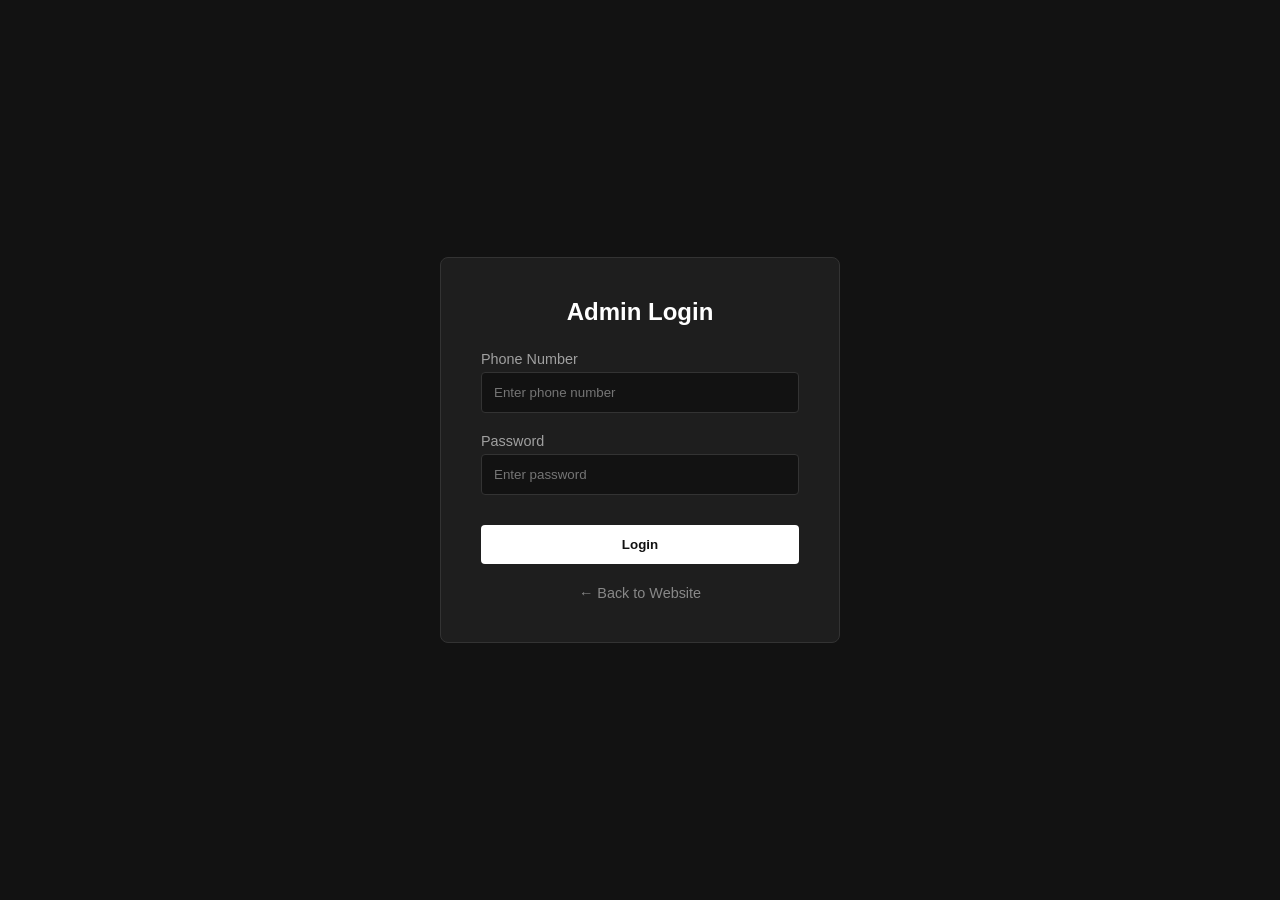
<file: login.html>
<!DOCTYPE html>
<html lang="en">
<head>
    <meta charset="UTF-8">
    <meta name="viewport" content="width=device-width, initial-scale=1.0">
    
    <title>Admin Login | Photo House & Art</title>
    <meta name="robots" content="noindex, nofollow"> <meta name="description" content="Secure administration portal login for Photo House & Art portfolio management.">
    
    <link rel="stylesheet" href="style.css">
</head>
<body style="display: flex; justify-content: center; align-items: center; height: 100vh; background-color: #121212; margin: 0; padding: 20px; box-sizing: border-box;">

    <div class="login-card" style="background: #1e1e1e; padding: 40px; border-radius: 8px; width: 100%; max-width: 400px; border: 1px solid #333;">
        <h2 style="color: #fff; text-align: center; margin-bottom: 25px;">Admin Login</h2>
        
        <form id="login-form" style="display: flex; flex-direction: column; gap: 20px;">
            <div>
                <label style="color: #a0a0a0; font-size: 0.9rem; display: block; margin-bottom: 5px;">Phone Number</label>
                <input type="tel" id="admin-phone" placeholder="Enter phone number" required style="width: 100%; padding: 12px; background: #121212; border: 1px solid #333; color: #fff; border-radius: 4px; box-sizing: border-box;">
            </div>
            
            <div>
                <label style="color: #a0a0a0; font-size: 0.9rem; display: block; margin-bottom: 5px;">Password</label>
                <input type="password" id="admin-password" placeholder="Enter password" required style="width: 100%; padding: 12px; background: #121212; border: 1px solid #333; color: #fff; border-radius: 4px; box-sizing: border-box;">
            </div>

            <button type="submit" class="btn" style="width: 100%; margin-top: 10px;">Login</button>
        </form>
        
        <div style="text-align: center; margin-top: 20px;">
            <a href="index.html" style="color: #888; text-decoration: none; font-size: 0.9rem;">&larr; Back to Website</a>
        </div>
    </div>

    <script>
        // Preset admin credentials
        const ADMIN_PHONE = "0554";
        const ADMIN_PASSWORD = "MAK";

        const loginForm = document.getElementById('login-form');

        loginForm.addEventListener('submit', (e) => {
            e.preventDefault();

            const phoneInput = document.getElementById('admin-phone').value.trim();
            const passwordInput = document.getElementById('admin-password').value;

            if (phoneInput === ADMIN_PHONE && passwordInput === ADMIN_PASSWORD) {
                // Set login session storage flag
                sessionStorage.setItem('isAdminLoggedIn', 'true');
                alert('Login successful! Redirecting to website...');
                // Redirect back to main website
                window.location.href = 'index.html';
            } else {
                alert('Invalid phone number or password.');
            }
        });
    </script>
</body>
</html>
</file>
<file: style.css>
/* Global Reset & Styling */
* {
    margin: 0;
    padding: 0;
    box-sizing: border-box;
    font-family: 'Segoe UI', Tahoma, Geneva, Verdana, sans-serif;
    scroll-behavior: smooth;
}

body {
    background-color: #121212;
    color: #e0e0e0;
}

/* Header & Navigation */
header {
    position: fixed;
    top: 0;
    left: 0;
    width: 100%;
    background: rgba(18, 18, 18, 0.9);
    backdrop-filter: blur(10px);
    z-index: 1000;
    border-bottom: 1px solid #2a2a2a;
}

.navbar {
    display: flex;
    justify-content: space-between;
    align-items: center;
    max-width: 1200px;
    margin: 0 auto;
    padding: 20px;
}

.logo {
    font-size: 1.5rem;
    font-weight: bold;
    color: #ffffff;
    text-decoration: none;
    letter-spacing: 1px;
}

.nav-links {
    display: flex;
    list-style: none;
    gap: 30px;
}

.nav-links a {
    text-decoration: none;
    color: #a0a0a0;
    transition: color 0.3s ease;
}

.nav-links a:hover {
    color: #ffffff;
}

/* Hero Section */
.hero {
    height: 100vh;
    background: linear-gradient(rgba(0,0,0,0.5), rgba(0,0,0,0.5)), url('https://images.unsplash.com/photo-1492691527719-9d1e07e534b4?auto=format&fit=crop&w=1920&q=80') no-repeat center center/cover;
    display: flex;
    justify-content: center;
    align-items: center;
    text-align: center;
    padding: 0 20px;
}

.hero-content h1 {
    font-size: 3rem;
    margin-bottom: 15px;
    color: #ffffff;
}

.hero-content p {
    font-size: 1.2rem;
    margin-bottom: 25px;
    color: #cccccc;
}

.btn {
    display: inline-block;
    padding: 12px 30px;
    background: #ffffff;
    color: #121212;
    border-radius: 4px;
    text-decoration: none;
    font-weight: 600;
    transition: background 0.3s ease, transform 0.2s ease;
    border: none;
    cursor: pointer;
}

.btn:hover {
    background: #e0e0e0;
    transform: translateY(-2px);
}

/* Gallery Section */
.gallery-section {
    max-width: 1200px;
    margin: 80px auto;
    padding: 0 20px;
}

.gallery-section h2, .about-section h2, .contact-section h2 {
    text-align: center;
    font-size: 2.5rem;
    margin-bottom: 30px;
    color: #ffffff;
}

.filter-buttons {
    display: flex;
    justify-content: center;
    gap: 15px;
    margin-bottom: 40px;
}

.filter-btn {
    background: #1e1e1e;
    border: 1px solid #333;
    color: #a0a0a0;
    padding: 8px 20px;
    border-radius: 20px;
    cursor: pointer;
    transition: all 0.3s ease;
}

.filter-btn.active, .filter-btn:hover {
    background: #ffffff;
    color: #121212;
    border-color: #ffffff;
}

.gallery-grid {
    display: grid;
    grid-template-columns: repeat(auto-fit, minmax(350px, 1fr));
    gap: 20px;
}

.gallery-item {
    position: relative;
    overflow: hidden;
    border-radius: 8px;
    height: 300px;
    cursor: pointer;
}

.gallery-item img {
    width: 100%;
    height: 100%;
    object-fit: cover;
    transition: transform 0.5s ease;
}

.gallery-item:hover img {
    transform: scale(1.05);
}

.overlay {
    position: absolute;
    bottom: 0;
    left: 0;
    width: 100%;
    background: linear-gradient(transparent, rgba(0,0,0,0.8));
    padding: 20px;
    color: #ffffff;
    opacity: 0;
    transition: opacity 0.3s ease;
}

.gallery-item:hover .overlay {
    opacity: 1;
}

/* Lightbox Modal Styles */
.lightbox {
    display: none;
    position: fixed;
    z-index: 2000;
    padding-top: 100px;
    left: 0;
    top: 0;
    width: 100%;
    height: 100%;
    background-color: rgba(0,0,0,0.9);
}

.lightbox-content {
    margin: auto;
    display: block;
    max-width: 80%;
    max-height: 80vh;
    border-radius: 4px;
}

#lightbox-caption {
    margin: 15px auto;
    text-align: center;
    color: #ccc;
    font-size: 1.2rem;
}

.close {
    position: absolute;
    top: 30px;
    right: 50px;
    color: #f1f1f1;
    font-size: 40px;
    font-weight: bold;
    cursor: pointer;
}

/* About Section */
.about-section {
    background: #181818;
    padding: 100px 20px;
}

.about-container {
    max-width: 1000px;
    margin: 0 auto;
    display: flex;
    align-items: center;
    gap: 50px;
}

.about-container img {
    width: 300px;
    height: 300px;
    object-fit: cover;
    border-radius: 50%;
    border: 3px solid #333;
}

.about-text p {
    color: #a0a0a0;
    line-height: 1.6;
    font-size: 1.1rem;
}

/* Contact Section */
.contact-section {
    max-width: 600px;
    margin: 100px auto;
    padding: 0 20px;
}

.contact-section p {
    text-align: center;
    color: #a0a0a0;
    margin-bottom: 30px;
}

#contact-form {
    display: flex;
    flex-direction: column;
    gap: 20px;
}

#contact-form input, #contact-form textarea {
    width: 100%;
    padding: 15px;
    background: #1e1e1e;
    border: 1px solid #333;
    border-radius: 4px;
    color: #ffffff;
    font-size: 1rem;
}

#contact-form input:focus, #contact-form textarea:focus {
    outline: none;
    border-color: #ffffff;
}

/* Footer */
footer {
    text-align: center;
    padding: 30px;
    background: #0d0d0d;
    color: #666;
    border-top: 1px solid #222;
}

/* Admin Upload Section Styles */
.admin-upload-section {
    display: none; /* Hidden by default */
    max-width: 600px;
    margin: 100px auto 20px auto;
    padding: 0 20px;
}

.admin-upload-section.visible {
    display: block;
}

.admin-upload-card {
    background: #1e1e1e;
    padding: 30px;
    border-radius: 8px;
    border: 1px solid #333;
}

.admin-upload-card h3 {
    color: #fff;
    margin-bottom: 20px;
    text-align: center;
}

#upload-form {
    display: flex;
    flex-direction: column;
    gap: 15px;
}

#upload-form input, 
#upload-form select {
    width: 100%;
    padding: 12px;
    background: #121212;
    border: 1px solid #333;
    color: #fff;
    border-radius: 4px;
}

#upload-form input[type="file"] {
    color: #ccc;
}

/* Delete Button Style for Admin */
.delete-btn {
    position: absolute;
    top: 10px;
    right: 10px;
    background: rgba(255, 0, 0, 0.8);
    color: #fff;
    border: none;
    padding: 6px 10px;
    border-radius: 4px;
    cursor: pointer;
    font-size: 0.8rem;
    z-index: 10;
    display: none; /* Hidden by default */
}

/* Show delete button when admin session is active */
body.admin-mode .delete-btn {
    display: block;
}

.delete-btn:hover {
    background: rgb(255, 0, 0);
}

/* Social Links Hover Effect */
.social-links a:hover {
    color: #ffffff !important;
}

/* Floating WhatsApp Button Style */
.whatsapp-float {
    position: fixed;
    bottom: 30px;
    right: 30px;
    background-color: #25d366;
    color: #ffffff;
    width: 60px;
    height: 60px;
    border-radius: 50%;
    text-align: center;
    font-size: 32px;
    box-shadow: 0 4px 10px rgba(0, 0, 0, 0.3);
    z-index: 1000;
    display: flex;
    justify-content: center;
    align-items: center;
    text-decoration: none;
    transition: transform 0.3s ease, background-color 0.3s ease;
}

.whatsapp-float:hover {
    background-color: #20ba5a;
    transform: scale(1.1);
}

/* ==========================================
   MOBILE RESPONSIVENESS & MEDIA QUERIES
   ========================================== */

@media (max-width: 992px) {
    .about-container {
        gap: 30px;
    }
}

@media (max-width: 768px) {
    /* Navigation & Hamburger Menu Toggle */
    .menu-toggle {
        display: flex;
        flex-direction: column;
        justify-content: space-between;
        width: 30px;
        height: 21px;
        cursor: pointer;
        z-index: 1001;
    }

    .menu-toggle .bar {
        width: 100%;
        height: 3px;
        background-color: #ffffff;
        border-radius: 2px;
        transition: all 0.3s ease;
    }

    .nav-links {
        display: flex;
        flex-direction: column;
        position: absolute;
        top: 100%;
        left: -100%;
        width: 100%;
        background: rgba(18, 18, 18, 0.98);
        backdrop-filter: blur(10px);
        text-align: center;
        padding: 30px 0;
        gap: 20px;
        border-bottom: 1px solid #2a2a2a;
        box-shadow: 0 10px 15px rgba(0, 0, 0, 0.5);
        transition: left 0.3s ease-in-out;
    }

    .nav-links.active {
        left: 0;
    }

    /* Transform hamburger into 'X' animation */
    .menu-toggle.active .bar:nth-child(1) {
        transform: translateY(9px) rotate(45deg);
    }
    .menu-toggle.active .bar:nth-child(2) {
        opacity: 0;
    }
    .menu-toggle.active .bar:nth-child(3) {
        transform: translateY(-9px) rotate(-45deg);
    }

    /* Hero adjustments */
    .hero-content h1 {
        font-size: 2.2rem;
    }

    .hero-content p {
        font-size: 1rem;
    }

    /* Gallery grid adjustments */
    .gallery-grid {
        grid-template-columns: 1fr;
    }

    .filter-buttons {
        flex-wrap: wrap;
        gap: 10px;
    }

    .filter-btn {
        padding: 6px 14px;
        font-size: 0.9rem;
    }

    /* About section layout shift */
    .about-container {
        flex-direction: column;
        text-align: center;
    }

    .about-container img {
        width: 220px;
        height: 220px;
    }

    /* Lightbox and modal fixes */
    .lightbox-content {
        max-width: 95%;
    }

    .close {
        top: 15px;
        right: 20px;
        font-size: 30px;
    }

    /* Section headings sizing */
    .gallery-section h2, 
    .about-section h2, 
    .contact-section h2 {
        font-size: 2rem;
    }

    /* WhatsApp floating button scaling */
    .whatsapp-float {
        width: 50px;
        height: 50px;
        font-size: 26px;
        bottom: 20px;
        right: 20px;
    }
}

@media (max-width: 480px) {
    .hero-content h1 {
        font-size: 1.8rem;
    }

    .navbar {
        padding: 15px;
    }

    .admin-upload-section, 
    .contact-section {
        padding: 0 15px;
    }
}
</file>
